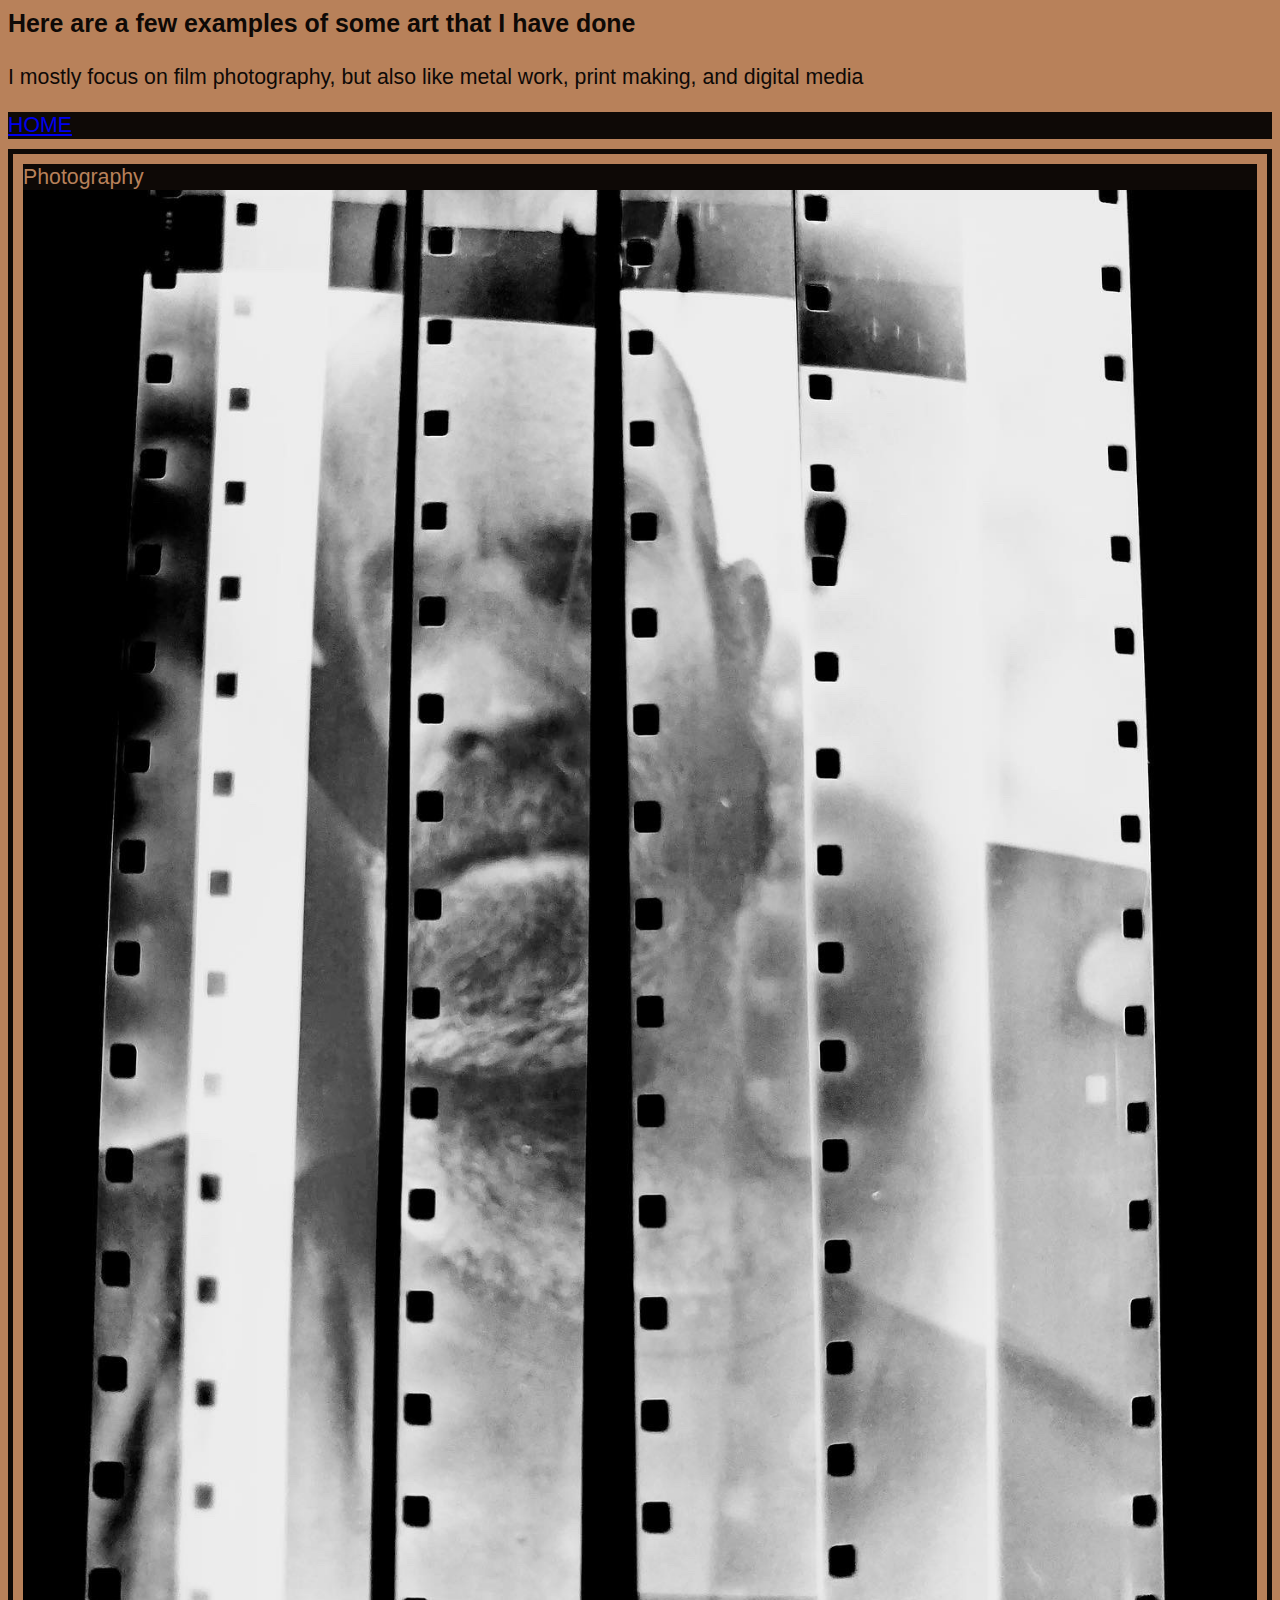
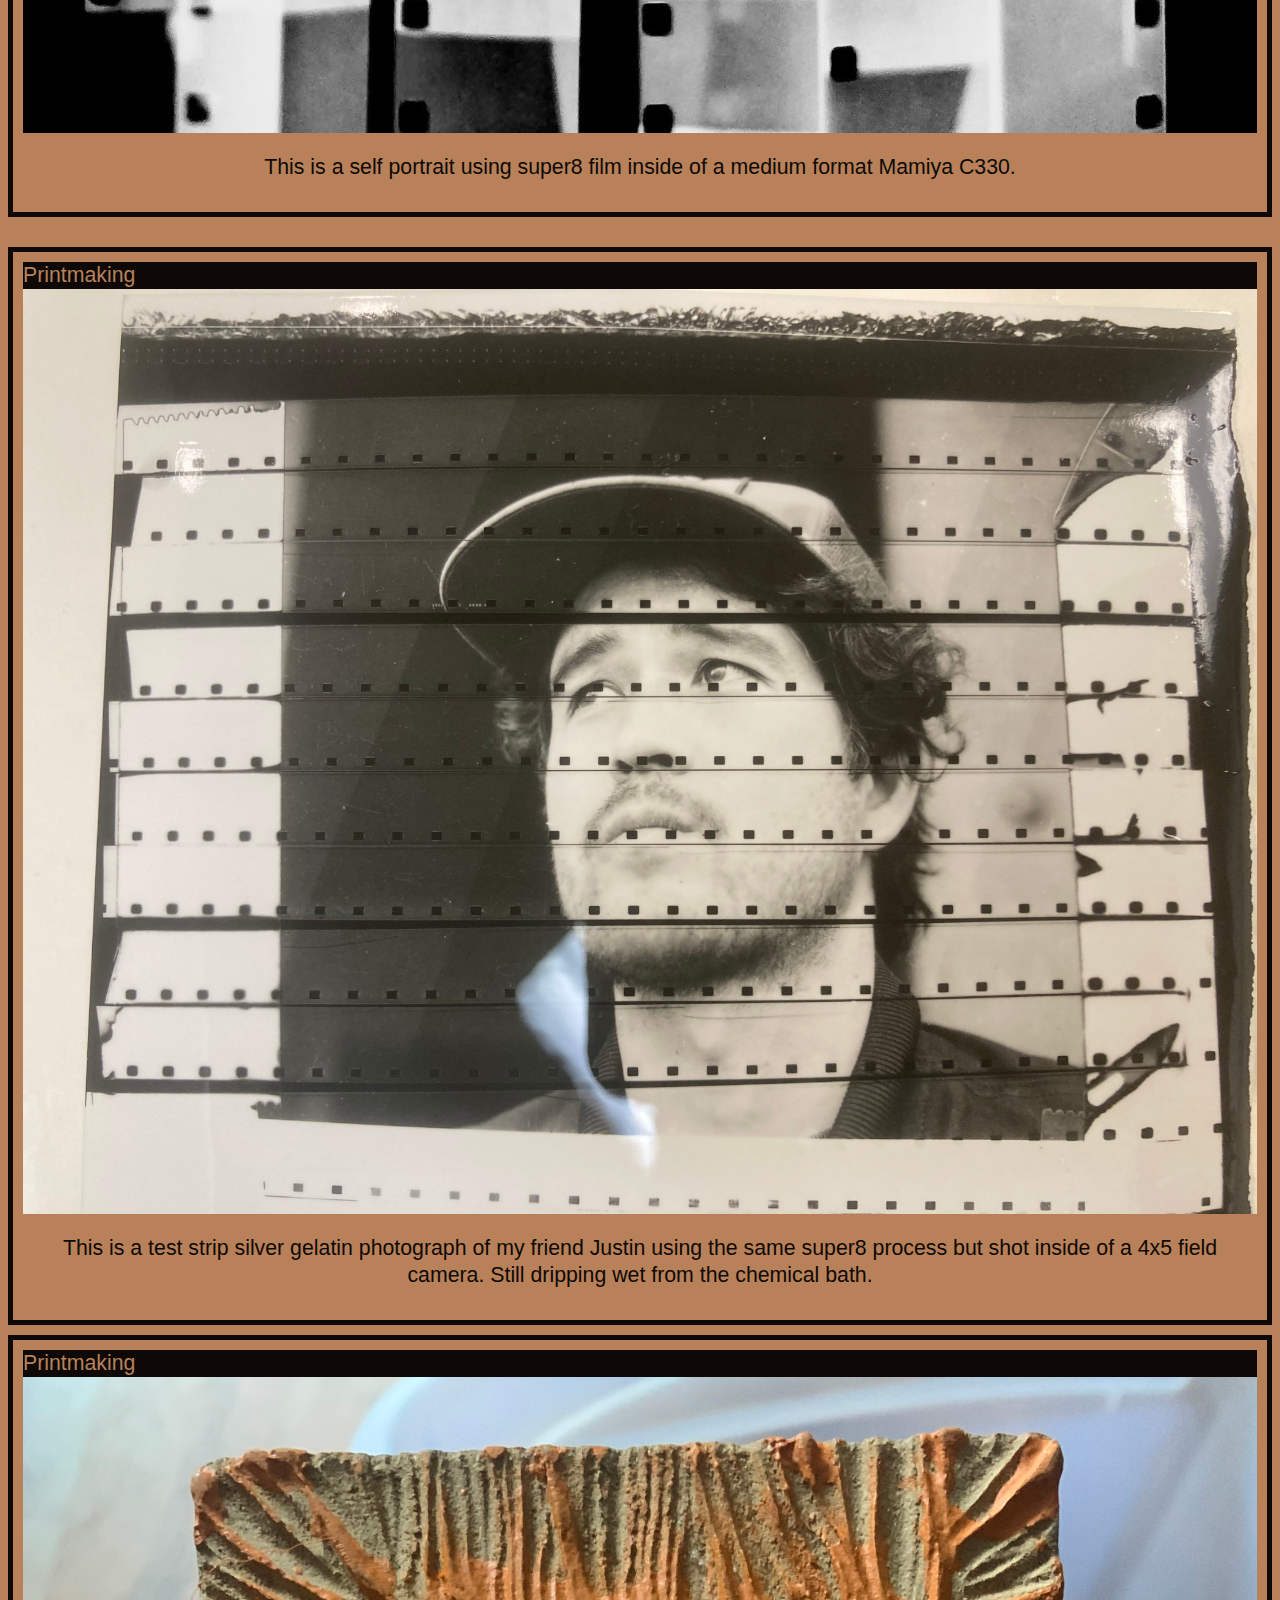
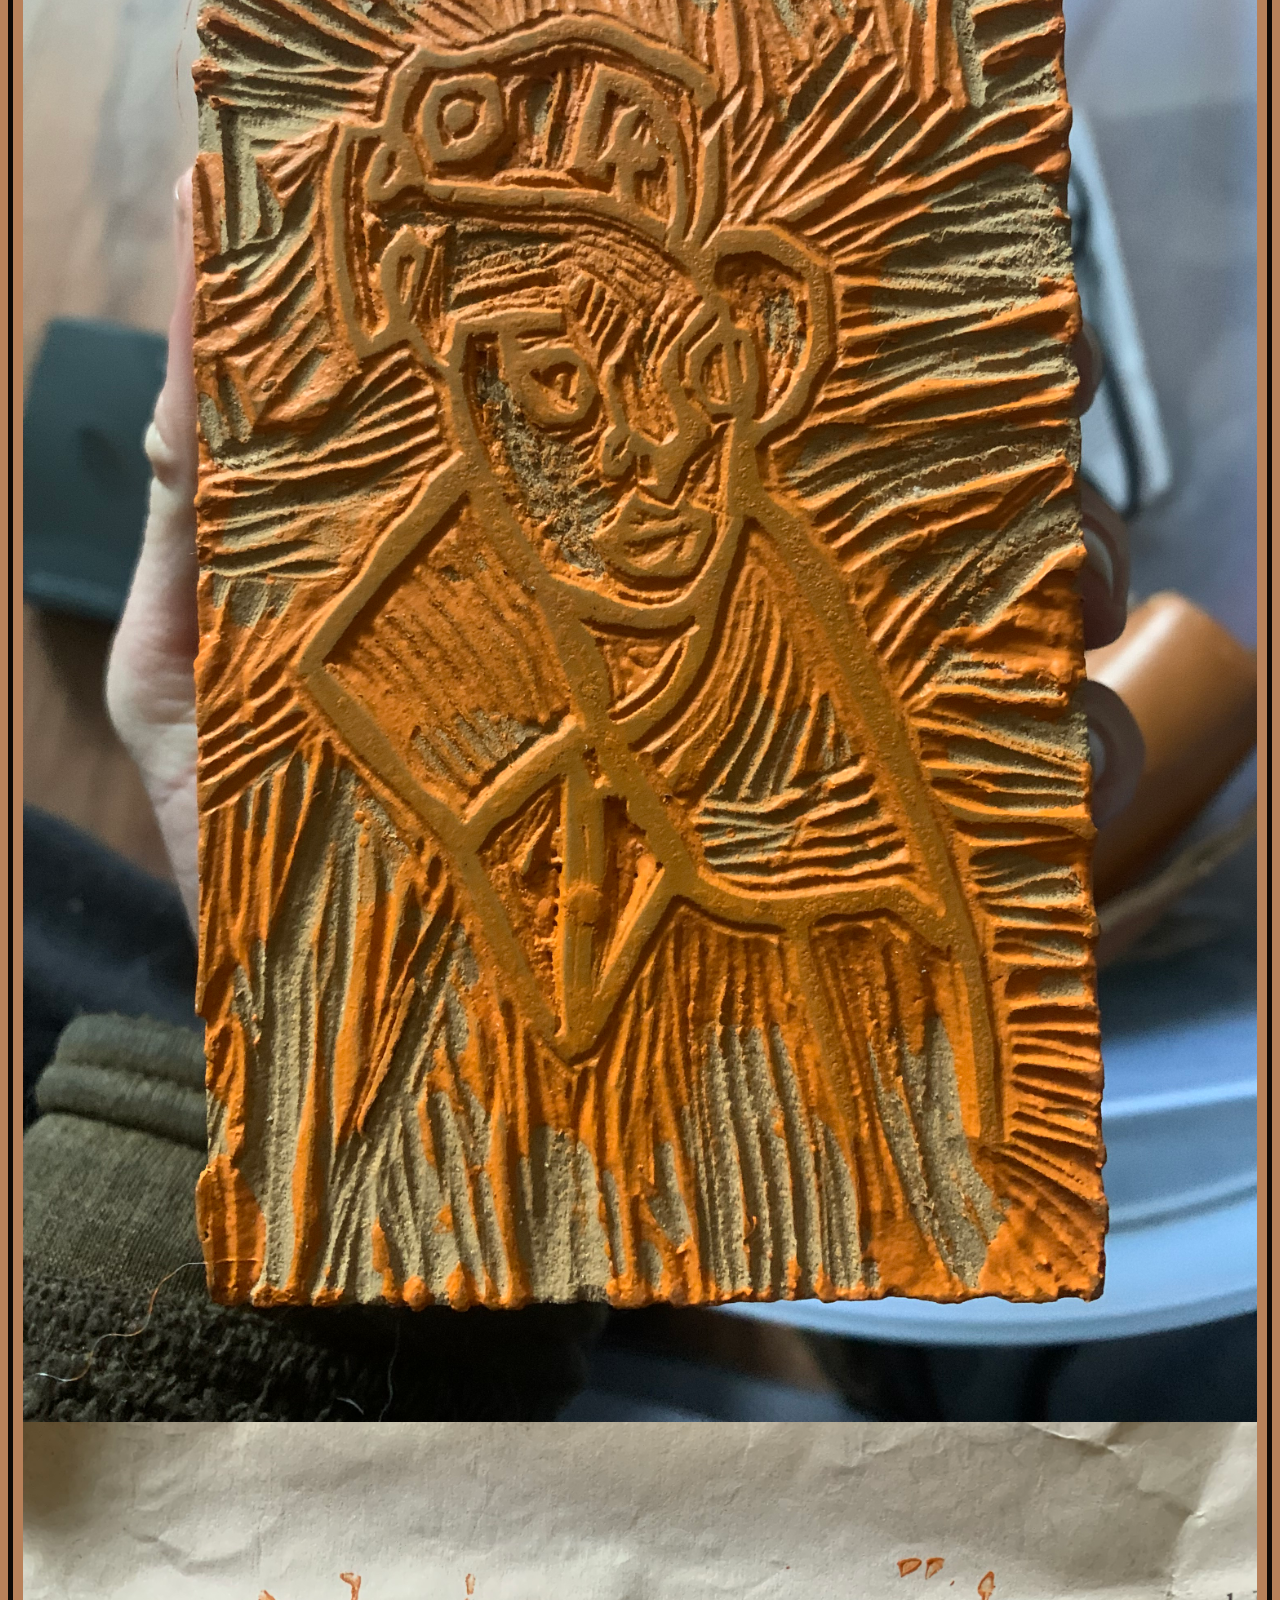
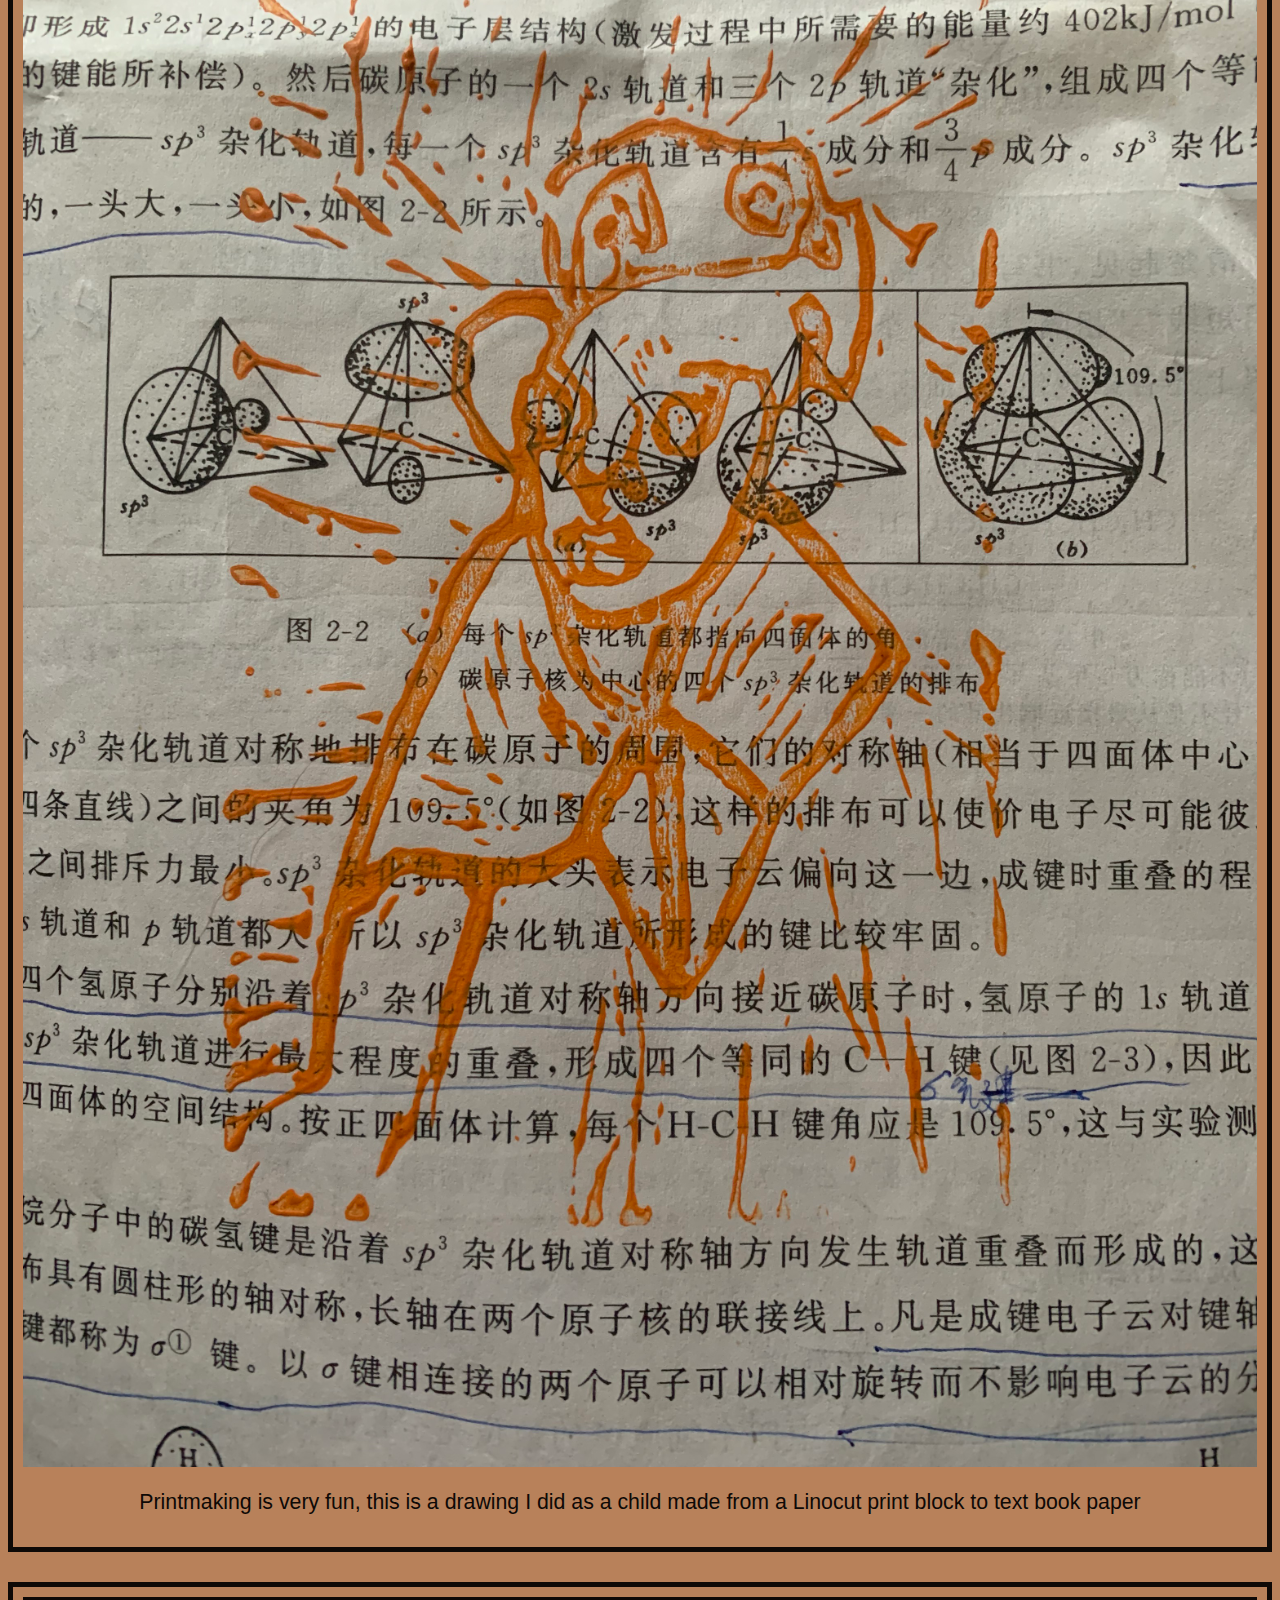
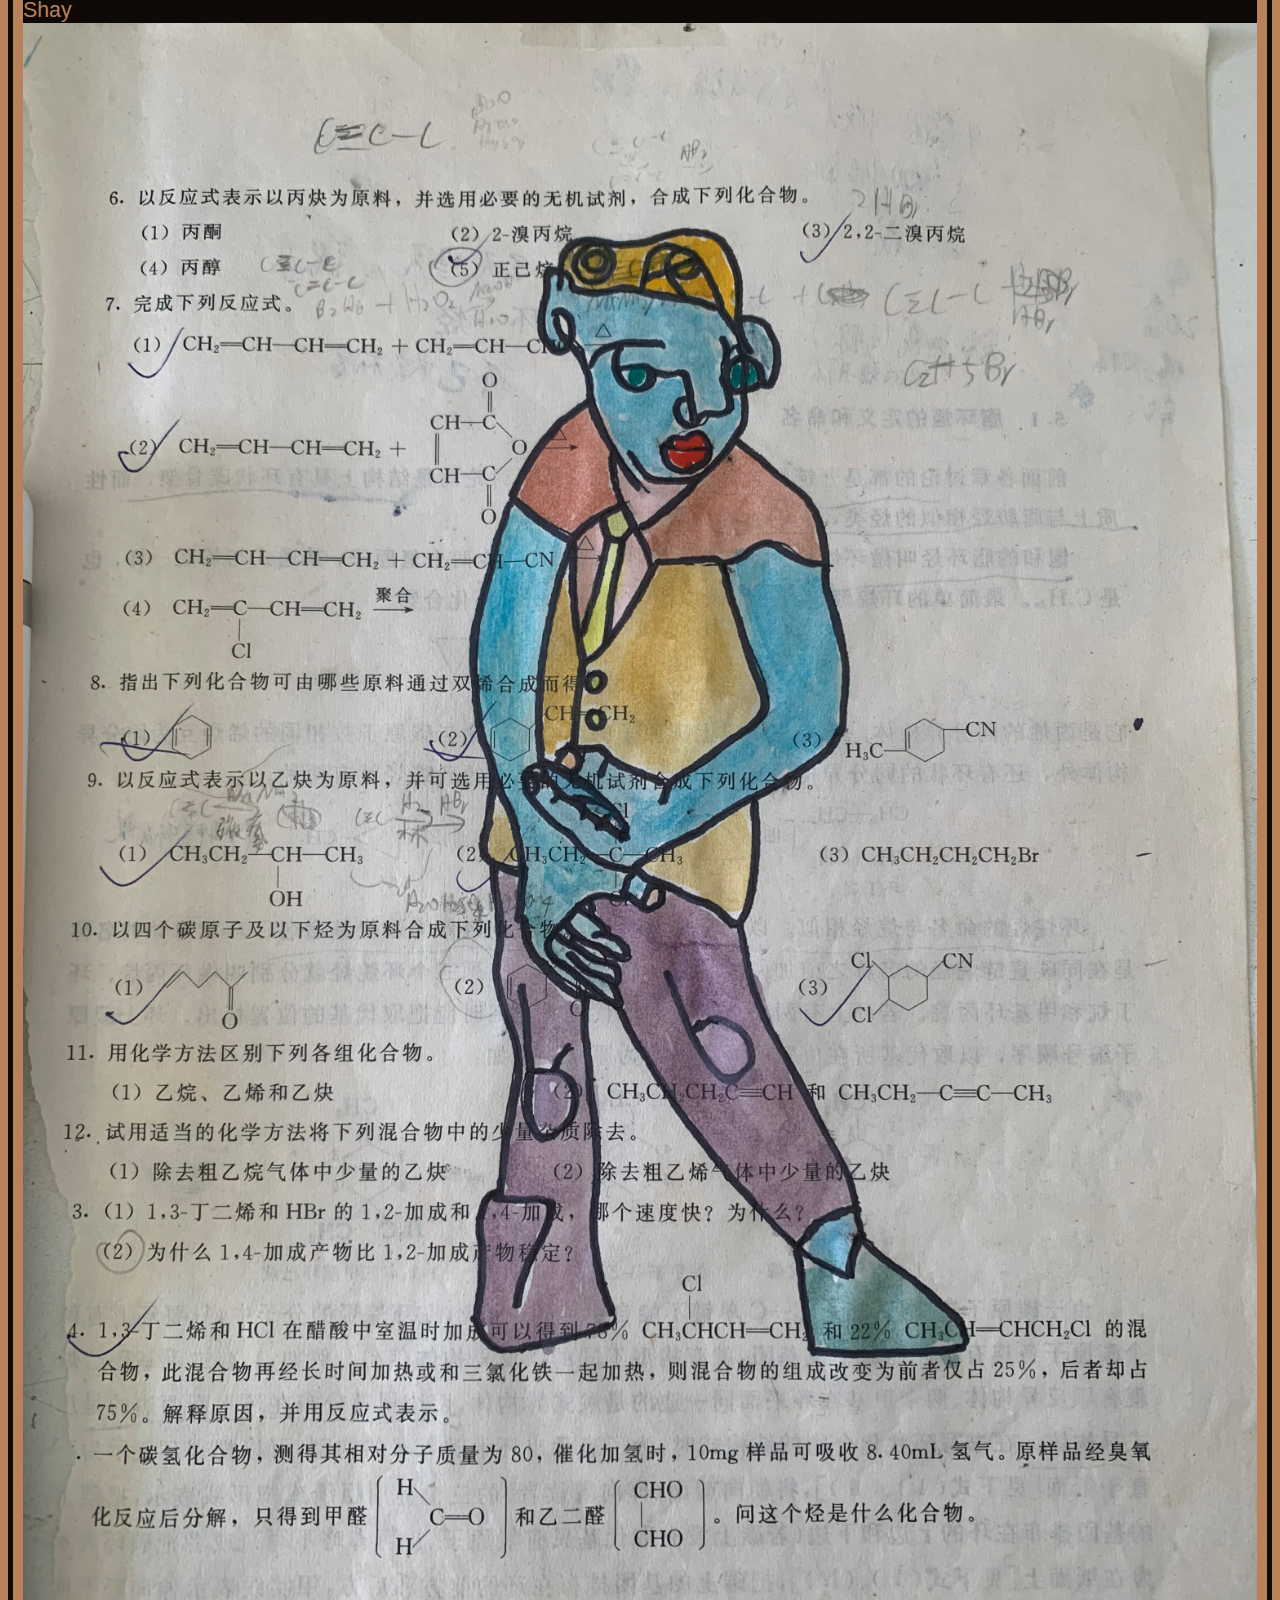
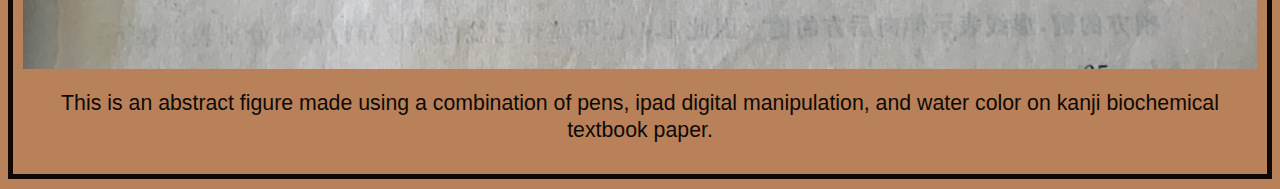
<file: art.html>
<head>
    <title> Art</title>
    <link rel="stylesheet" href="style.css">
</head>

<body>
    <header1>
        <h3> Here are a few examples of some art that I have done </h3>
        <p> I mostly focus on film photography, but also like metal work, print making, and digital media</p> 
        <header> <a href="index.html">HOME</a> </header> 
    </header1>
    <div class="likes">
        <section class="card">
            <header> Photography </header>
            <img src="assets/images/art/EE753CEE-640E-4059-84CF-2BE1555C880C.jpg" alt="photograph of bearded man"/>
            <p> This is a self portrait using super8 film inside of a medium format Mamiya C330. </p>
        </section>
    
        <section class="card">
            <header> Printmaking </header>
            <img src="assets/images/art/68903987502__DC78E73C-2680-49D3-95F1-7430C4A08FE3.jpeg" alt="photograph of a handsome man"/>
            <p> This is a test strip silver gelatin photograph of my friend Justin using the same super8 process but shot inside of a 4x5 field camera. Still dripping wet from the chemical bath.</p>
        </section>
    
        <section class="card">
            <header> Printmaking </header>
            <img src="assets/images/art/IMG_0425.jpeg" alt="linocut printblock"/>
            <img src="assets/images/art/IMG_0426.jpeg" alt="the print of from the block">
            <p> Printmaking is very fun, this is a drawing I did as a child made from a Linocut print block to text book paper</p>
        </section>
    
        <section class="card">
            <header> Shay </header>
            <img src="assets/images/art/IMG_0327.jpeg" alt="watercolor painting of an abstract figure on kanjii biochem textbook paper"/>
            <p> This is an abstract figure made using a combination of pens, ipad digital manipulation, and water color on kanji biochemical textbook paper.  </p>
        </section>

    
    </div>
</body>
</file>
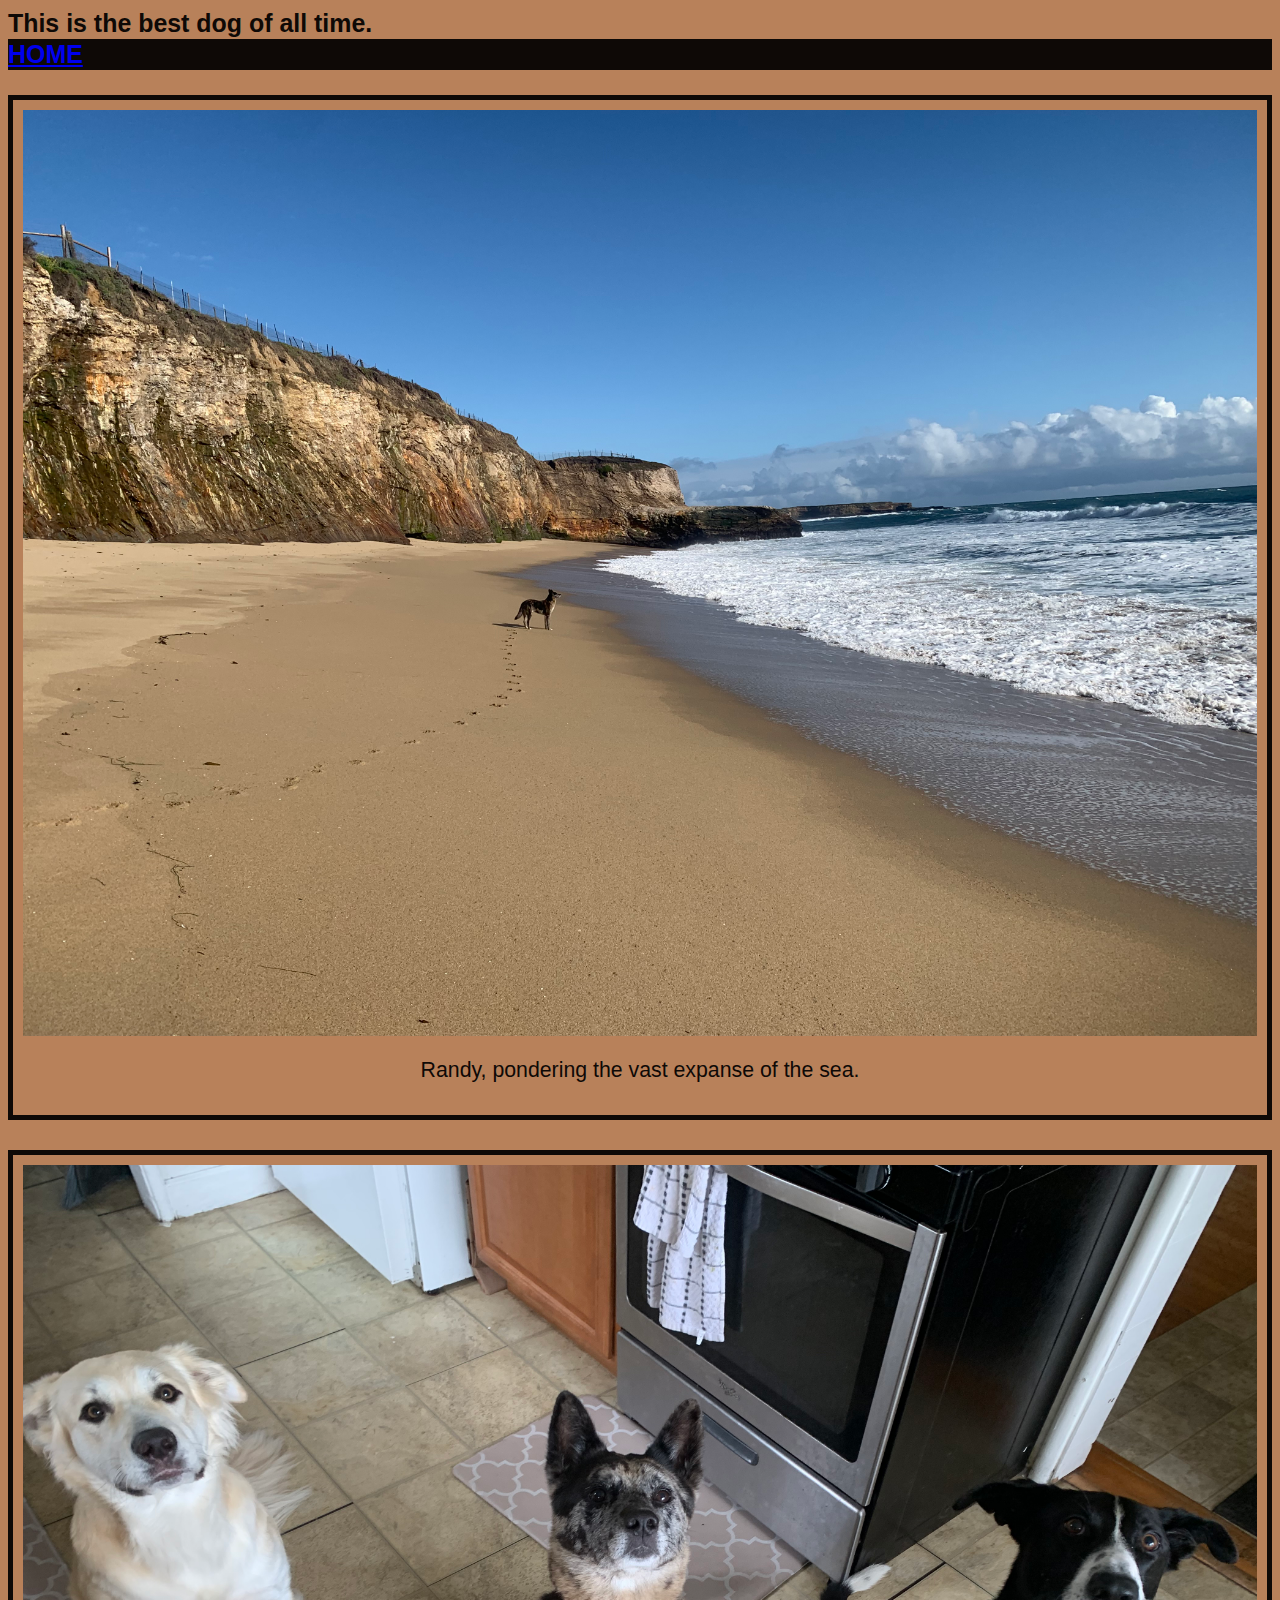
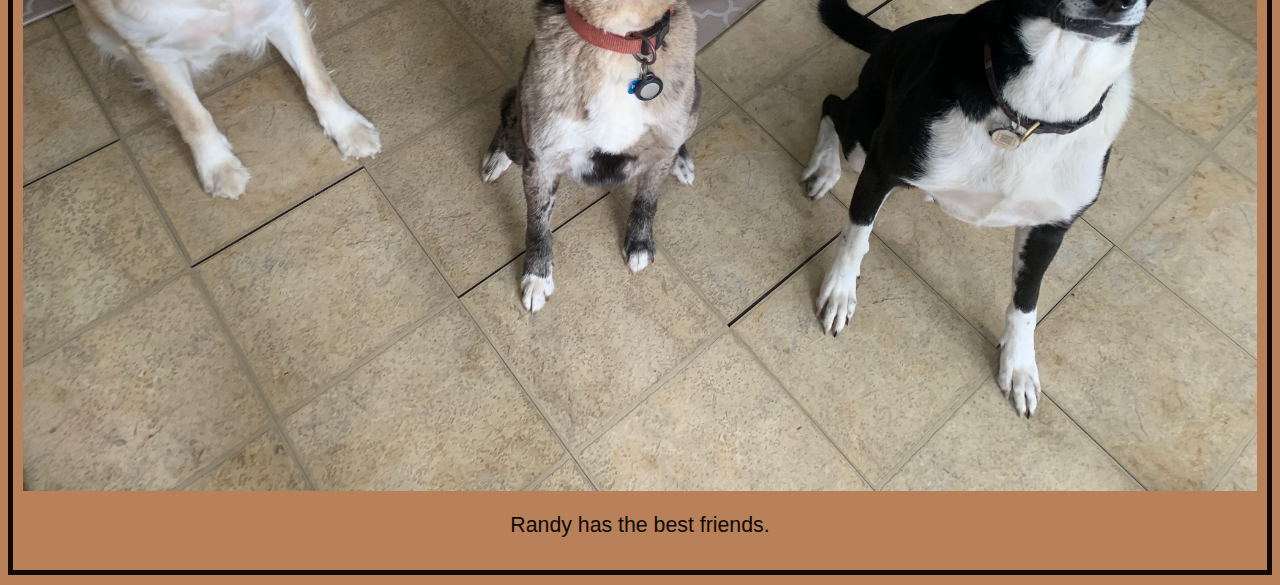
<file: randy.html>
<head>
    <title> Art</title>
<link rel="stylesheet" href="style.css">
</head>

<body>
    <header1>
        <h3> This is the best dog of all time. <header> <a href="index.html">HOME</a> </header> </h3>

    </header1>
    <div class="likes">
        <section class="card">
        
            <img src="assets/images/randy/IMG_0468.jpeg" alt="photograph of a dog looking out to sea"/>
            <p> Randy, pondering the vast expanse of the sea. </p>
        </section>
        <section class="card">
        
            <img src="assets/images/randy/IMG_0436.jpeg" alt="photograph of three good dogs"/>
            <p> Randy has the best friends. </p>
        </section>
    </div>
</body>
</file>
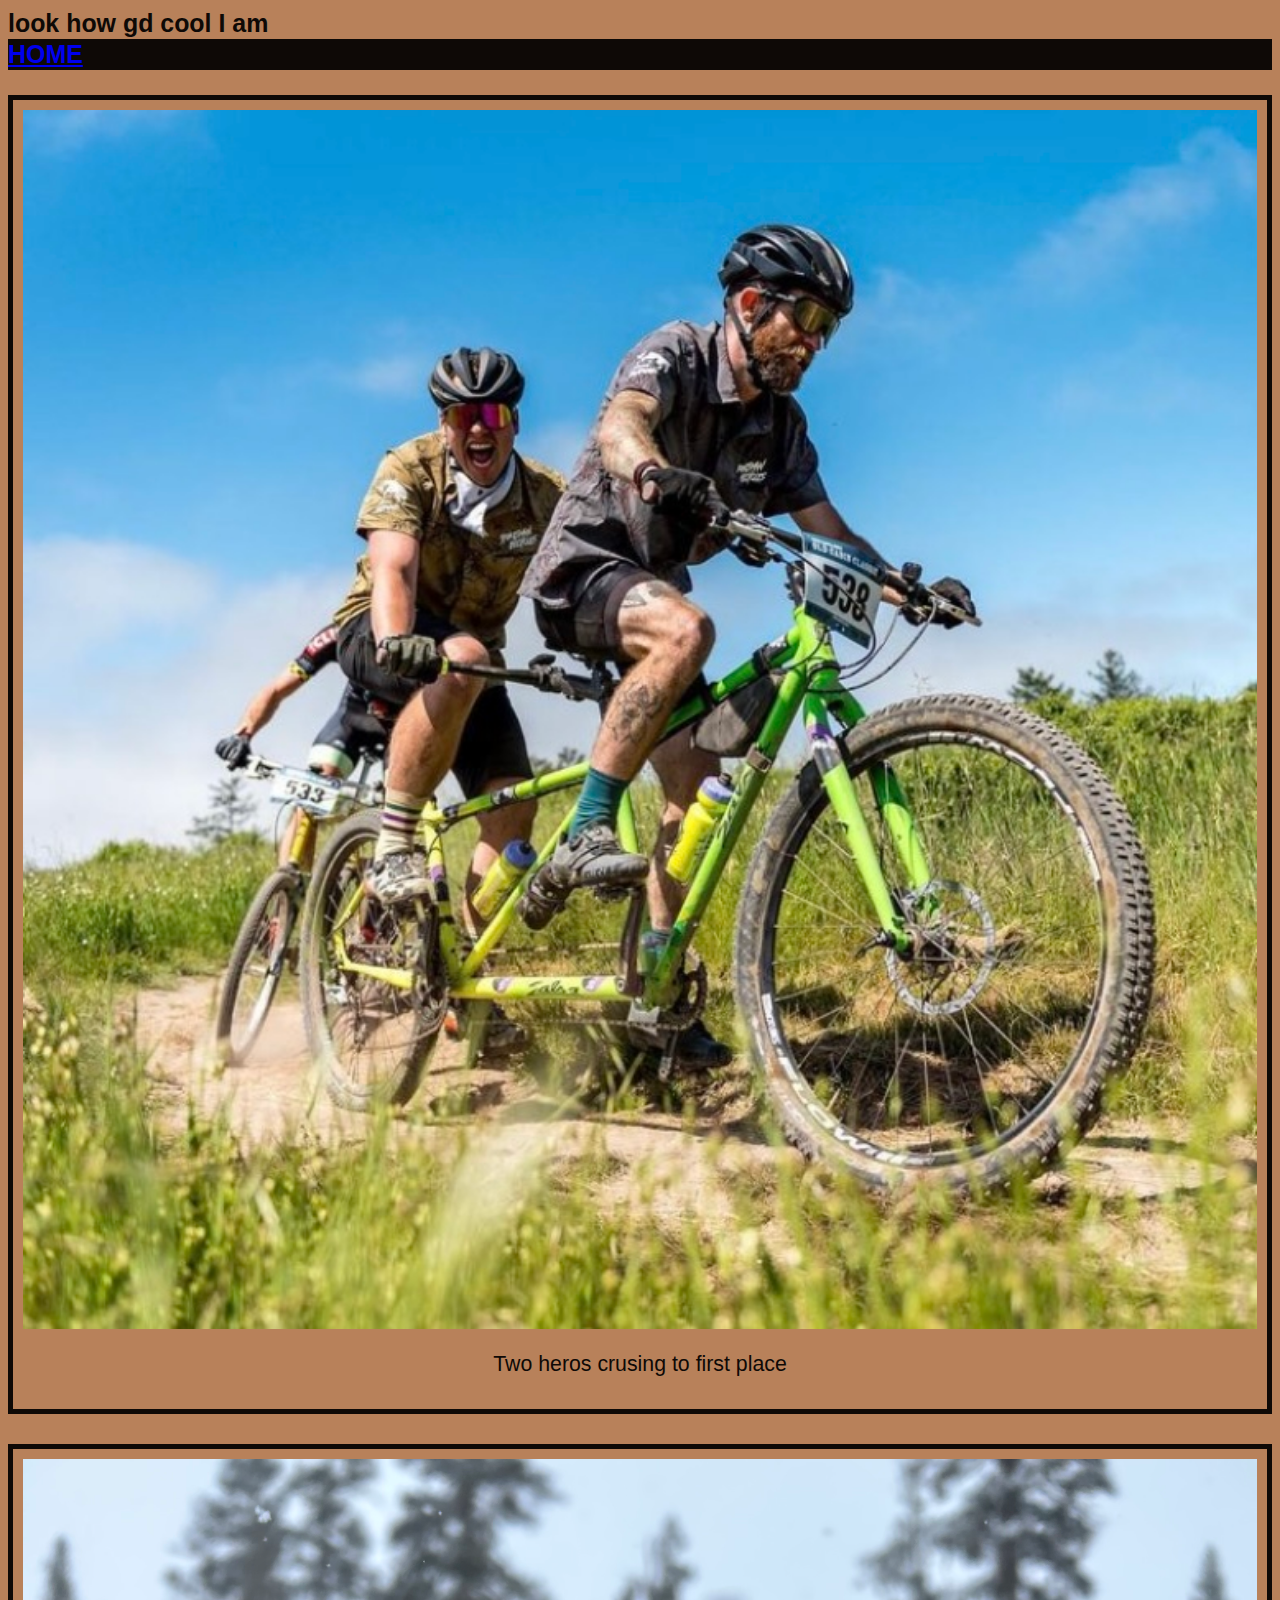
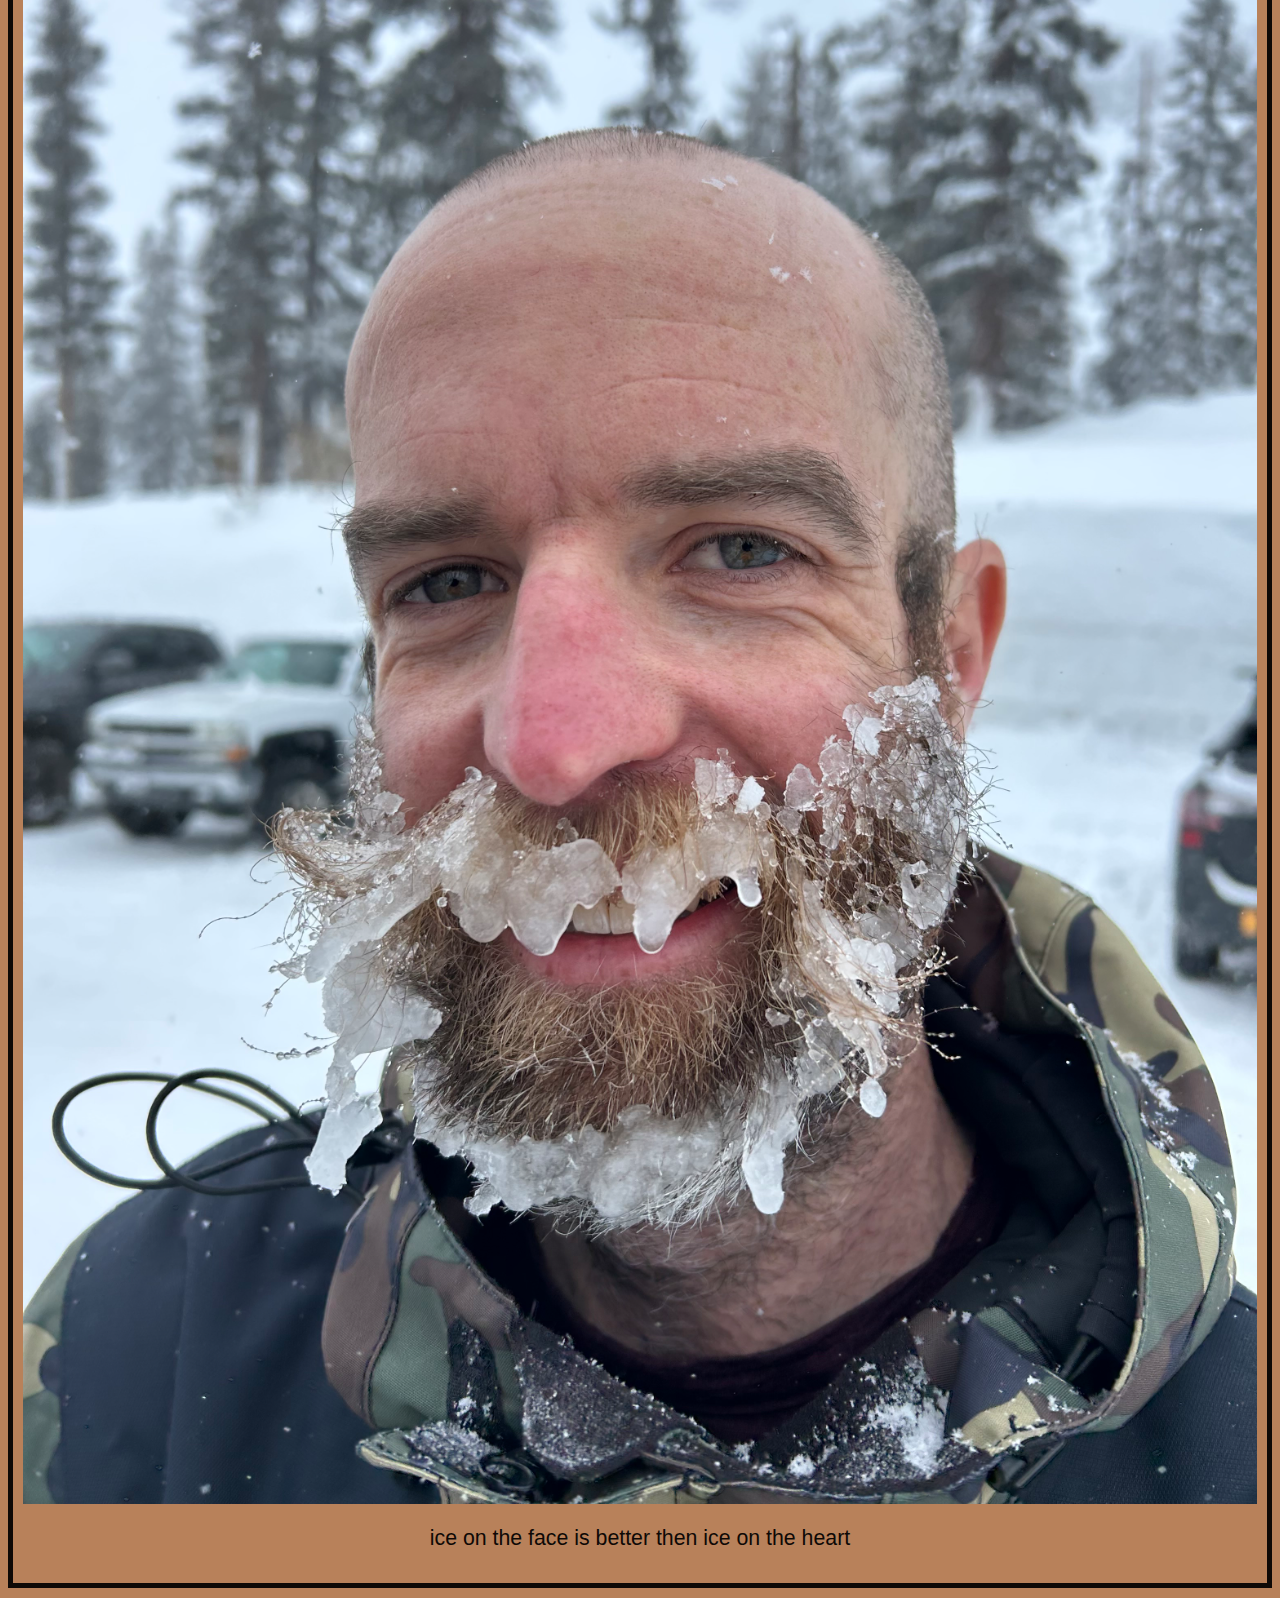
<file: vanity.html>
<head>
    <title> Art</title>
<link rel="stylesheet" href="style.css">
</head>

<body>
    <header1>
        <h3> look how gd cool I am <header> <a href="index.html">HOME</a> </header> </h3>

    </header1>
    <div class="likes">
        <section class="card">
        
            <img src="assets/images/vanity/IMG_7505.jpeg" alt="photograph of men on bikes"/>
         <p> Two heros crusing to first place</p>
        </section>
        <section class="card">
        
            <img src="assets/images/vanity/IMG_8488.jpeg" alt="photograph of men frozen from extreme sports"/>
        <p> ice on the face is better then ice on the heart</p>
        </section>
    </div>
</body>
</file>
<file: style.css>
:root {
    --light: #b8815a;
    --dark:  #0e0906;
    --blue:  #003edb;
    --red:  #ee0000;
    --purp:  #7e0849;
    --blub:  #4432cb;
}
::selection {
    background-color: var(--blue);
    color: var(--red);
  }
html {
    font-size: 66.6%;
}
/* hail satan. */

body {
    font-family: -apple-system, BlinkMacSystemFont, 'Segoe UI', Roboto, Helvetica,
    Arial, sans-serif, 'Apple Color Emoji', 'Segoe UI Emoji', 'Segoe UI Symbol';
    font-size: 2rem;
    line-height: 1.25;
    background-color: var(--light);
    color: var(--dark);
   
}

header1 {
    font-size: 30px;
    margin-bottom: 0%;
    font-size: 2rem;
    line-height: 1.25;
    min-height: 200;
}

header {
    padding: 0px;
    text-align: left;
    background: var(--dark);
    color: var(--light);
}
header1 {
    padding: 0px;
    text-align: left;
    background: var(--light);
    color: var(--dark);
}

nav {
    display: flex;
    height: 200px;
    padding: 20px;
}

.topics {
    border:9px solid black;
    flex: 1;
    display: flex;
    flex-wrap: wrap;
    align-self: start;
    justify-content: center;
    font-size: 30px;
    width: 100%;
    gap: 20px;
}

.nerd > img {
    width: 100%;
    height: 100%;
}

.card {
    border-style: solid;
    border-width: 5px;
    border-radius: var(--border-radius);
    padding: 10px;
    flex: 0 0 200px;
}
.cardless {
    border-style: solid;
    border-width: 5px;
    border-radius: var(--border-radius);
    padding: 10px;
    flex: 0 0 200px;
}
/* cardless has its own box becuse i wanted to have the next four elements have a specific pattern, so i made this bigger rather then using a .card:first-child {
    flex-basis: 50%; */

.card:nth-child(even){
    margin-top: 30px;
    margin-bottom: 10px;
}
.card:nth-child(odd){
    margin-top: 10px;
    margin-bottom: 30px;
    }
/* these four inline are meant to have the appearance of the Black Flag bars*/

.things{
    font-size: 30px;
    /* margin-left: 25px;
    margin-top: -25%; */
}
.nerd > img {
    width: 100%;
    height: 100%;
}

.card >p {
    text-align: center;
}

.card > img {
    width: 100%;
}
.cardless >p {
    text-align: center;
}

.cardless > img {
    width: 75%;
}
footer {
    display: flex;
    justify-content:left;
    padding: 5px;
    font-size: 20px;
    text-align: left;
    background: var(--light);
    color: var(--dark);
}
@media (max-width: 768px) {
    .card {background-color: var(--blub);}
    .cardless {background-color: var(--blub);}
    
}
@media (max-width: 480px) {
    .card {background-color: var(--purp);}
    .cardless {background-color: var(--purp);}
    
}
</file>
